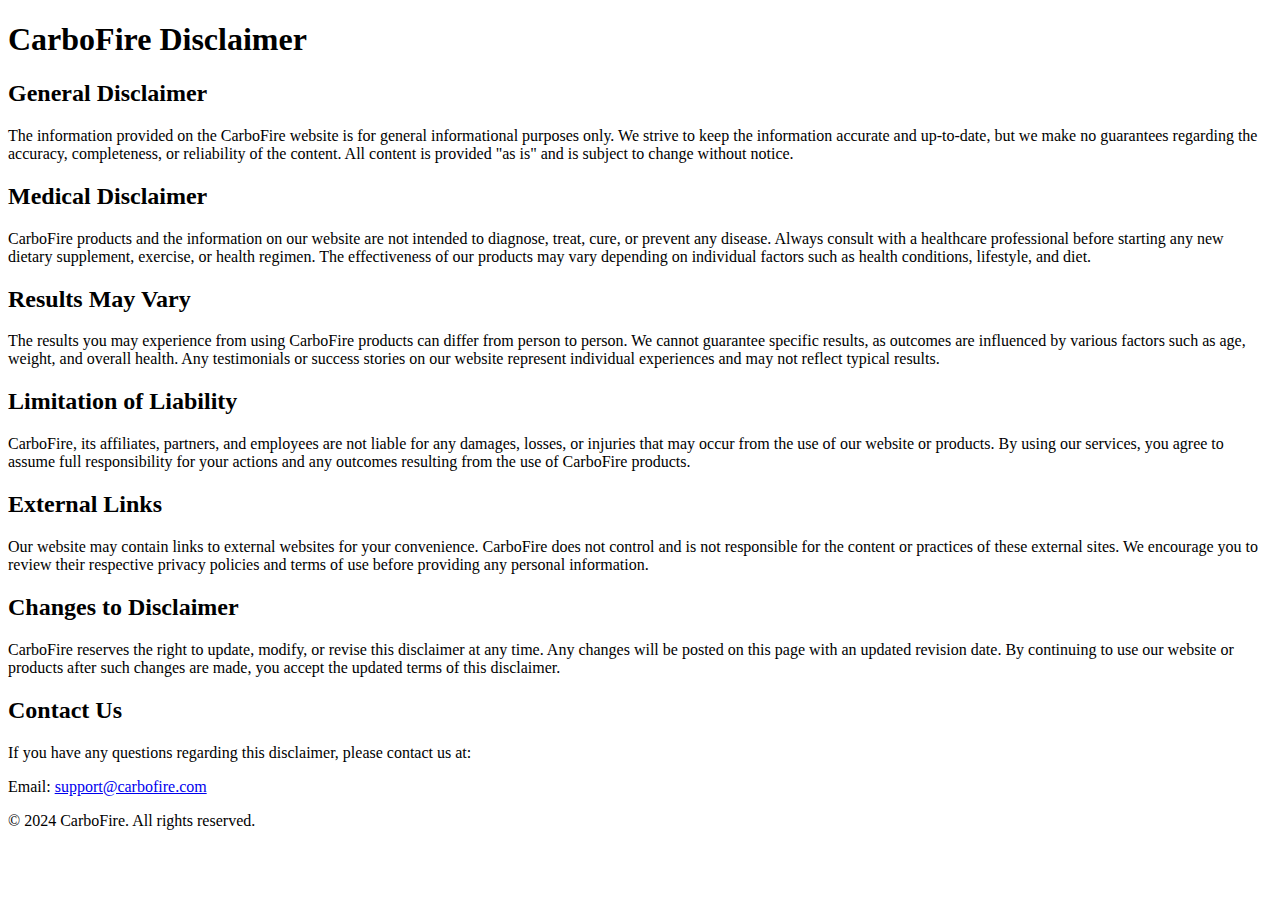
<file: disclaimer.html>
<!DOCTYPE html>
<html lang="en">
<head>
    <meta charset="UTF-8">
    <meta name="viewport" content="width=device-width, initial-scale=1.0">
    <title>CarboFire Disclaimer</title>
	<meta name="keywords" content="CarboFire, CarboFire reviews, CarboFire weight loss, Buy CarboFire original, CarboFire Buy, CarboFire official, CarboFire ingredients, CarboFire official website, CarboFire benefits, CarboFire supplement, CarboFire official site, CarboFire Disclaimer, CarboFire supplement disclaimer, CarboFire liability, CarboFire accuracy of information, CarboFire health products, CarboFire wellness supplements, CarboFire content use, CarboFire product claims" />
<base href="https://prohealth103.github.io/carbofire-live/">
<link rel="canonical" href="https://prohealth103.github.io/carbofire-live/disclaimer.html" />
<meta name="robots" content="follow, index, max-snippet:-1, max-video-preview:-1, max-image-preview:large" />
<meta property="og:type" content="website" />
<meta property="og:title" content="CarboFire | Disclaimer" />
<meta property="og:description" content="Read the Disclaimer of CarboFire to understand the rules and guidelines for using our website." />
<meta property="og:url" content="https://prohealth103.github.io/carbofire-live/disclaimer.html" />
<meta property="og:image" content="https://prohealth103.github.io/carbofire-live/assets/images/full-product-553x413.png" />
<meta property="og:site_name" content="CarboFire Disclaimer" />
<script type="application/ld+json">
{
  "@context": "https://schema.org/", 
  "@type": "Product", 
  "name": "CarboFire",
  "image": "https://prohealth103.github.io/carbofire-live/assets/images/full-product-553x413.png ",
  "description": "CarboFire is a revolutionary weight loss supplement that addresses stubborn fat and weight management concerns."
    "@type": "Brand",
    "name": "CarboFire"
  },
  "sku": "",
  "offers": {
    "@type": "Offer",
    "url": "https://prohealth103.github.io/carbofire-live/",
    "priceCurrency": "USD",
    "price": "69",
    "priceValidUntil": "2028-01-01",
    "availability": "https://schema.org/InStock",
    "itemCondition": "https://schema.org/NewCondition"
  },
  "aggregateRating": {
    "@type": "AggregateRating",
    "ratingValue": "5",
    "bestRating": "5",
    "worstRating": "4",
    "ratingCount": "92790"
  }
}
{
  "@context": "https://schema.org",
  "@type": "Organization",
  "name": "CarboFire",
  "alternateName": "CarboFire Official Website",
  "url": "https://prohealth103.github.io/carbofire-live",
  "logo": "https://prohealth103.github.io/carbofire-live/assets/images/full-product-553x413.png ",
  "contactPoint": {
    "@type": "ContactPoint",
    "telephone": "1-800-888-8778",
    "contactType": "technical support",
    "contactOption": "TollFree",
    "areaServed": "US",
    "availableLanguage": "en"
  },
}
</script>
</head>
<body>
    <header>
        <h1>CarboFire Disclaimer</h1>
    </header>

    <section>
        <h2>General Disclaimer</h2>
        <p>The information provided on the CarboFire website is for general informational purposes only. We strive to keep the information accurate and up-to-date, but we make no guarantees regarding the accuracy, completeness, or reliability of the content. All content is provided "as is" and is subject to change without notice.</p>
    </section>

    <section>
        <h2>Medical Disclaimer</h2>
        <p>CarboFire products and the information on our website are not intended to diagnose, treat, cure, or prevent any disease. Always consult with a healthcare professional before starting any new dietary supplement, exercise, or health regimen. The effectiveness of our products may vary depending on individual factors such as health conditions, lifestyle, and diet.</p>
    </section>

    <section>
        <h2>Results May Vary</h2>
        <p>The results you may experience from using CarboFire products can differ from person to person. We cannot guarantee specific results, as outcomes are influenced by various factors such as age, weight, and overall health. Any testimonials or success stories on our website represent individual experiences and may not reflect typical results.</p>
    </section>

    <section>
        <h2>Limitation of Liability</h2>
        <p>CarboFire, its affiliates, partners, and employees are not liable for any damages, losses, or injuries that may occur from the use of our website or products. By using our services, you agree to assume full responsibility for your actions and any outcomes resulting from the use of CarboFire products.</p>
    </section>

    <section>
        <h2>External Links</h2>
        <p>Our website may contain links to external websites for your convenience. CarboFire does not control and is not responsible for the content or practices of these external sites. We encourage you to review their respective privacy policies and terms of use before providing any personal information.</p>
    </section>

    <section>
        <h2>Changes to Disclaimer</h2>
        <p>CarboFire reserves the right to update, modify, or revise this disclaimer at any time. Any changes will be posted on this page with an updated revision date. By continuing to use our website or products after such changes are made, you accept the updated terms of this disclaimer.</p>
    </section>

    <section>
        <h2>Contact Us</h2>
        <p>If you have any questions regarding this disclaimer, please contact us at:</p>
        <p>Email: <a href="mailto:support@carbofire.com">support@carbofire.com</a></p>
    </section>

    <footer>
        <p>&copy; 2024 CarboFire. All rights reserved.</p>
    </footer>
</body>
</html>
</file>
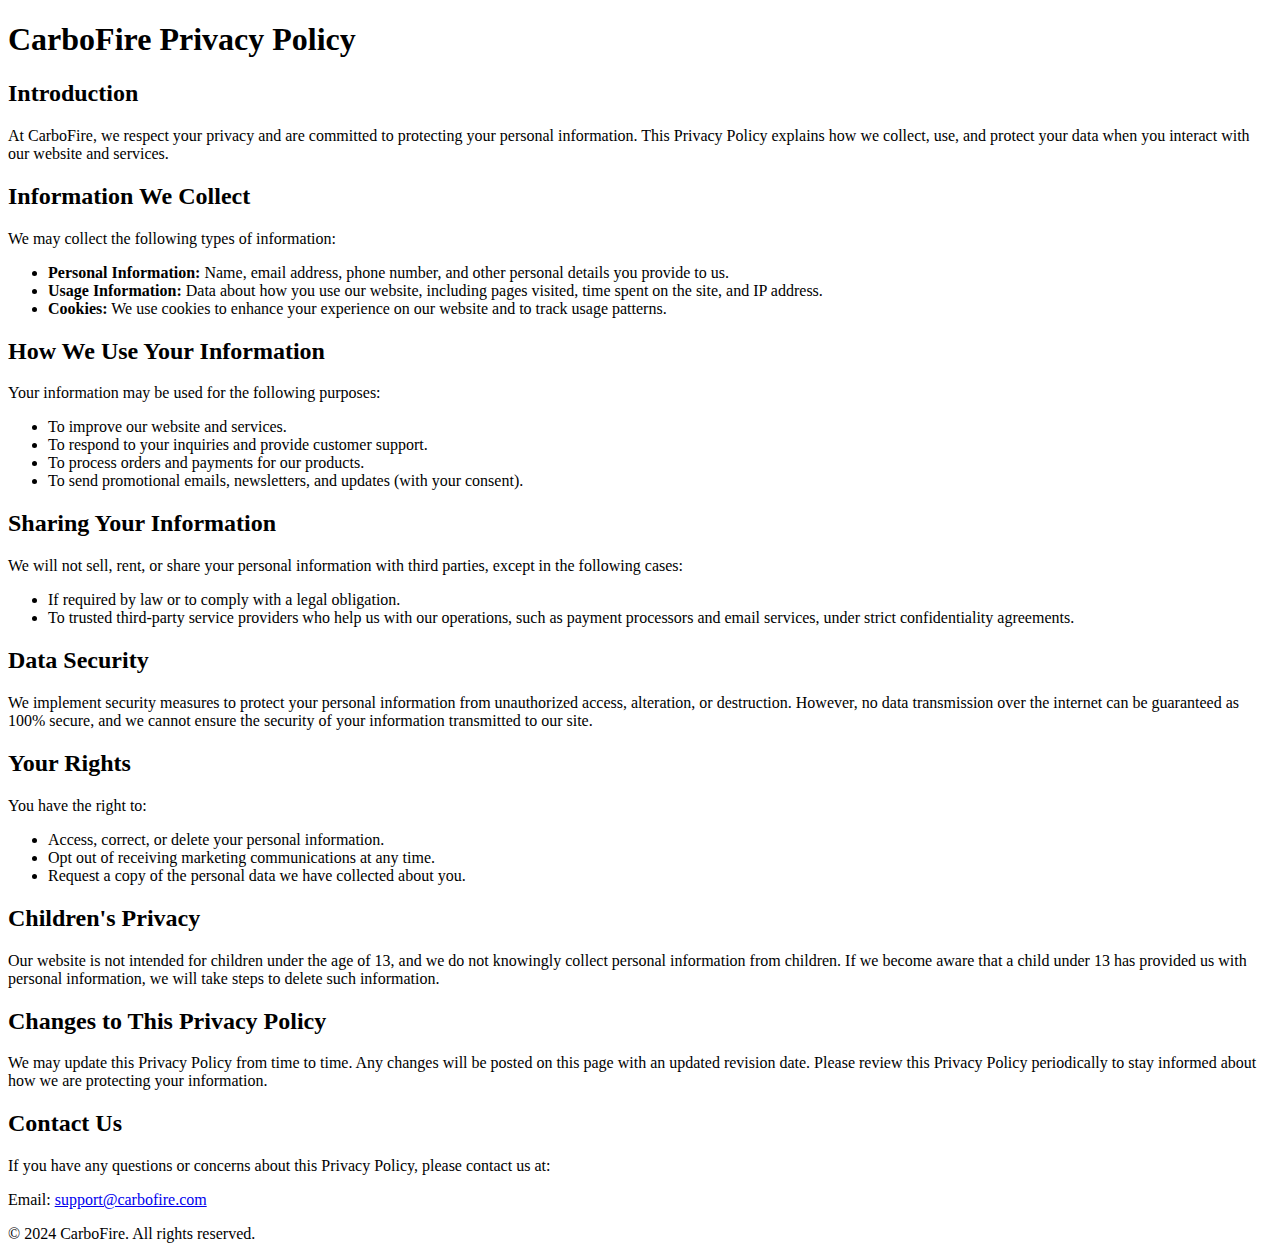
<file: privacy-policy.html>
<!DOCTYPE html>
<html lang="en">
<head>
    <meta charset="UTF-8">
    <meta name="viewport" content="width=device-width, initial-scale=1.0">
    <title>CarboFire Privacy Policy</title>
	<meta name="keywords" CarboFire, CarboFire reviews, CarboFire weight loss, Buy CarboFire original, CarboFire Buy, CarboFire official, CarboFire ingredients, CarboFire official website, CarboFire benefits, CarboFire supplement, CarboFire official site, CarboFire Privacy Policy, CarboFire data protection, CarboFire personal information, CarboFire user privacy, CarboFire GDPR compliance, CarboFire cookie policy, CarboFire information security, CarboFire privacy practices, CarboFire supplement data security" />
<base href="https://prohealth103.github.io/carbofire-live/">  
<link rel="canonical" href="https://prohealth103.github.io/carbofire-live/privacy-policy.html" />
<meta name="robots" content="follow, index, max-snippet:-1, max-video-preview:-1, max-image-preview:large" />
<meta property="og:type" content="website" />
<meta property="og:title" content="CarboFire | Privacy Policy" />
<meta property="og:description" content="Read the Privacy Policy of CarboFire to understand the rules and guidelines for using our website." />
<meta property="og:url" content="https://prohealth103.github.io/carbofire-live/privacy-policy.html" />
<meta property="og:image" content="https://prohealth103.github.io/carbofire-live/assets/images/full-product-553x413.png" />
<meta property="og:site_name" content="CarboFire Privacy" /> 
<script type="application/ld+json">
{
  "@context": "https://schema.org/", 
  "@type": "Product", 
  "name": "CarboFire",
  "image": "https://prohealth103.github.io/carbofire-live/assets/images/full-product-553x413.png ",
  "description": "CarboFire is a revolutionary weight loss supplement that addresses stubborn fat and weight management concerns."
    "@type": "Brand",
    "name": "CarboFire"
  },
  "sku": "",
  "offers": {
    "@type": "Offer",
    "url": "https://prohealth103.github.io/carbofire-live/",
    "priceCurrency": "USD",
    "price": "69",
    "priceValidUntil": "2028-01-01",
    "availability": "https://schema.org/InStock",
    "itemCondition": "https://schema.org/NewCondition"
  },
  "aggregateRating": {
    "@type": "AggregateRating",
    "ratingValue": "5",
    "bestRating": "5",
    "worstRating": "4",
    "ratingCount": "92790"
  }
}
{
  "@context": "https://schema.org",
  "@type": "Organization",
  "name": "CarboFire",
  "alternateName": "CarboFire Official Website",
  "url": "https://prohealth103.github.io/carbofire-live",
  "logo": "https://prohealth103.github.io/carbofire-live/assets/images/full-product-553x413.png ",
  "contactPoint": {
    "@type": "ContactPoint",
    "telephone": "1-800-888-8778",
    "contactType": "technical support",
    "contactOption": "TollFree",
    "areaServed": "US",
    "availableLanguage": "en"
  },
}
</script>
</head>
<body>
    <header>
        <h1>CarboFire Privacy Policy</h1>
    </header>

    <section>
        <h2>Introduction</h2>
        <p>At CarboFire, we respect your privacy and are committed to protecting your personal information. This Privacy Policy explains how we collect, use, and protect your data when you interact with our website and services.</p>
    </section>

    <section>
        <h2>Information We Collect</h2>
        <p>We may collect the following types of information:</p>
        <ul>
            <li><strong>Personal Information:</strong> Name, email address, phone number, and other personal details you provide to us.</li>
            <li><strong>Usage Information:</strong> Data about how you use our website, including pages visited, time spent on the site, and IP address.</li>
            <li><strong>Cookies:</strong> We use cookies to enhance your experience on our website and to track usage patterns.</li>
        </ul>
    </section>

    <section>
        <h2>How We Use Your Information</h2>
        <p>Your information may be used for the following purposes:</p>
        <ul>
            <li>To improve our website and services.</li>
            <li>To respond to your inquiries and provide customer support.</li>
            <li>To process orders and payments for our products.</li>
            <li>To send promotional emails, newsletters, and updates (with your consent).</li>
        </ul>
    </section>

    <section>
        <h2>Sharing Your Information</h2>
        <p>We will not sell, rent, or share your personal information with third parties, except in the following cases:</p>
        <ul>
            <li>If required by law or to comply with a legal obligation.</li>
            <li>To trusted third-party service providers who help us with our operations, such as payment processors and email services, under strict confidentiality agreements.</li>
        </ul>
    </section>

    <section>
        <h2>Data Security</h2>
        <p>We implement security measures to protect your personal information from unauthorized access, alteration, or destruction. However, no data transmission over the internet can be guaranteed as 100% secure, and we cannot ensure the security of your information transmitted to our site.</p>
    </section>

    <section>
        <h2>Your Rights</h2>
        <p>You have the right to:</p>
        <ul>
            <li>Access, correct, or delete your personal information.</li>
            <li>Opt out of receiving marketing communications at any time.</li>
            <li>Request a copy of the personal data we have collected about you.</li>
        </ul>
    </section>

    <section>
        <h2>Children's Privacy</h2>
        <p>Our website is not intended for children under the age of 13, and we do not knowingly collect personal information from children. If we become aware that a child under 13 has provided us with personal information, we will take steps to delete such information.</p>
    </section>

    <section>
        <h2>Changes to This Privacy Policy</h2>
        <p>We may update this Privacy Policy from time to time. Any changes will be posted on this page with an updated revision date. Please review this Privacy Policy periodically to stay informed about how we are protecting your information.</p>
    </section>

    <section>
        <h2>Contact Us</h2>
        <p>If you have any questions or concerns about this Privacy Policy, please contact us at:</p>
        <p>Email: <a href="mailto:support@carbofire.com">support@carbofire.com</a></p>
    </section>

    <footer>
        <p>&copy; 2024 CarboFire. All rights reserved.</p>
    </footer>
</body>
</html>
</file>
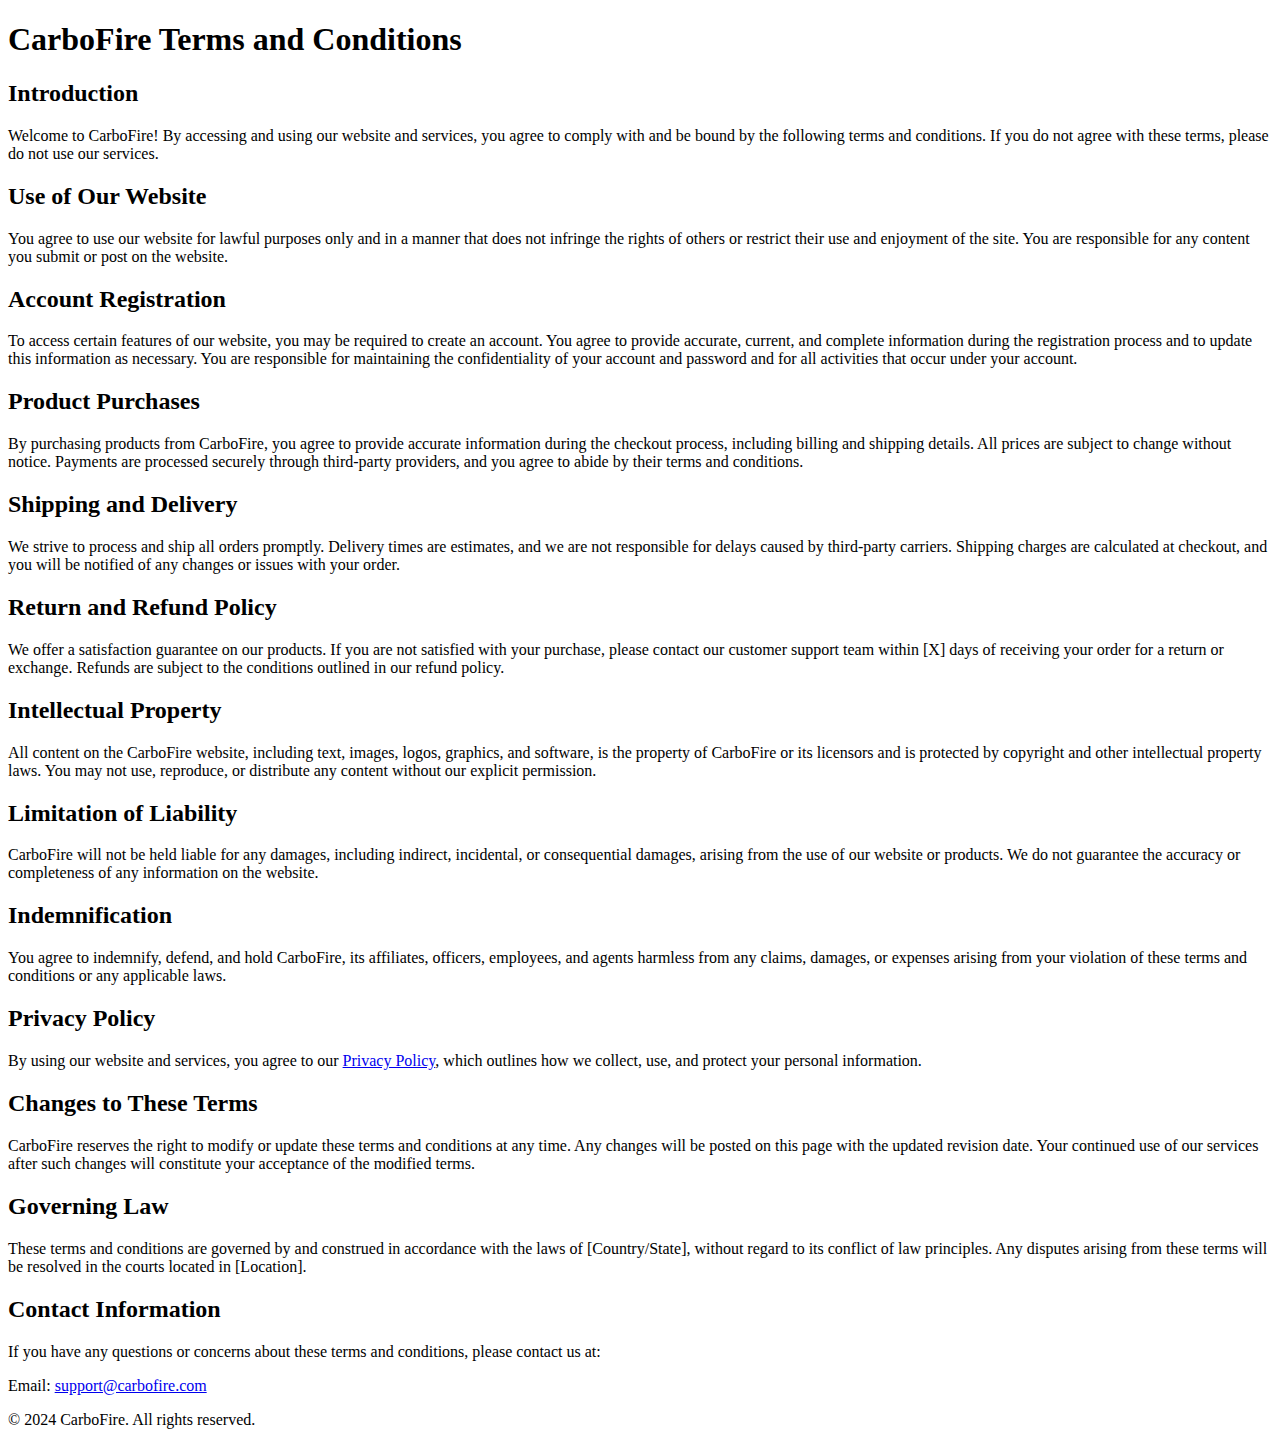
<file: terms-and-conditions.html>
<!DOCTYPE html>
<html lang="en">
<head>
    <meta charset="UTF-8">
    <meta name="viewport" content="width=device-width, initial-scale=1.0">
    <title>CarboFire Terms and Conditions</title>
	<meta name="keywords" content="CarboFire, CarboFire reviews, CarboFire weight loss, Buy CarboFire original, CarboFire Buy, CarboFire official, CarboFire ingredients, CarboFire official website, CarboFire benefits, CarboFire supplement, CarboFire official site, CarboFire supplement, CarboFire official website, CarboFire discount, CarboFire buy, CarboFire official site, CarboFire terms and conditions, CarboFire usage policies, CarboFire legal agreements, CarboFire purchase guidelines, CarboFire user rights, CarboFire responsibilities"/>
<base href="https://prohealth103.github.io/carbofire-live/">
<link rel="canonical" href="https://prohealth103.github.io/carbofire-live/terms-and-conditions.html" />
<meta name="robots" content="follow, index, max-snippet:-1, max-video-preview:-1, max-image-preview:large" />
<meta property="og:type" content="website" />
<meta property="og:title" content="CarboFire | Terms And Conditions" />
<meta property="og:description" content="Read the Terms and Conditions of CarboFire to understand the rules and guidelines for using our website." />
<meta property="og:url" content="https://prohealth103.github.io/carbofire-live/terms-and-conditions.html" />
<meta property="og:image" content="https://prohealth103.github.io/carbofire-live/assets/images/full-product-553x413.png" />
<meta property="og:site_name" content="CarboFire Terms And Conditions" />
<script type="application/ld+json">
{
  "@context": "https://schema.org/", 
  "@type": "Product", 
  "name": "CarboFire",
  "image": "https://prohealth103.github.io/carbofire-live/assets/images/full-product-553x413.png ",
  "description": "CarboFire is a revolutionary weight loss supplement that addresses stubborn fat and weight management concerns."
    "@type": "Brand",
    "name": "CarboFire"
  },
  "sku": "",
  "offers": {
    "@type": "Offer",
    "url": "https://prohealth103.github.io/carbofire-live/",
    "priceCurrency": "USD",
    "price": "69",
    "priceValidUntil": "2028-01-01",
    "availability": "https://schema.org/InStock",
    "itemCondition": "https://schema.org/NewCondition"
  },
  "aggregateRating": {
    "@type": "AggregateRating",
    "ratingValue": "5",
    "bestRating": "5",
    "worstRating": "4",
    "ratingCount": "92790"
  }
}
{
  "@context": "https://schema.org",
  "@type": "Organization",
  "name": "CarboFire",
  "alternateName": "CarboFire Official Website",
  "url": "https://prohealth103.github.io/carbofire-live",
  "logo": "https://prohealth103.github.io/carbofire-live/assets/images/full-product-553x413.png ",
  "contactPoint": {
    "@type": "ContactPoint",
    "telephone": "1-800-888-8778",
    "contactType": "technical support",
    "contactOption": "TollFree",
    "areaServed": "US",
    "availableLanguage": "en"
  },
}
</script>
</head>
<body>
    <header>
        <h1>CarboFire Terms and Conditions</h1>
    </header>

    <section>
        <h2>Introduction</h2>
        <p>Welcome to CarboFire! By accessing and using our website and services, you agree to comply with and be bound by the following terms and conditions. If you do not agree with these terms, please do not use our services.</p>
    </section>

    <section>
        <h2>Use of Our Website</h2>
        <p>You agree to use our website for lawful purposes only and in a manner that does not infringe the rights of others or restrict their use and enjoyment of the site. You are responsible for any content you submit or post on the website.</p>
    </section>

    <section>
        <h2>Account Registration</h2>
        <p>To access certain features of our website, you may be required to create an account. You agree to provide accurate, current, and complete information during the registration process and to update this information as necessary. You are responsible for maintaining the confidentiality of your account and password and for all activities that occur under your account.</p>
    </section>

    <section>
        <h2>Product Purchases</h2>
        <p>By purchasing products from CarboFire, you agree to provide accurate information during the checkout process, including billing and shipping details. All prices are subject to change without notice. Payments are processed securely through third-party providers, and you agree to abide by their terms and conditions.</p>
    </section>

    <section>
        <h2>Shipping and Delivery</h2>
        <p>We strive to process and ship all orders promptly. Delivery times are estimates, and we are not responsible for delays caused by third-party carriers. Shipping charges are calculated at checkout, and you will be notified of any changes or issues with your order.</p>
    </section>

    <section>
        <h2>Return and Refund Policy</h2>
        <p>We offer a satisfaction guarantee on our products. If you are not satisfied with your purchase, please contact our customer support team within [X] days of receiving your order for a return or exchange. Refunds are subject to the conditions outlined in our refund policy.</p>
    </section>

    <section>
        <h2>Intellectual Property</h2>
        <p>All content on the CarboFire website, including text, images, logos, graphics, and software, is the property of CarboFire or its licensors and is protected by copyright and other intellectual property laws. You may not use, reproduce, or distribute any content without our explicit permission.</p>
    </section>

    <section>
        <h2>Limitation of Liability</h2>
        <p>CarboFire will not be held liable for any damages, including indirect, incidental, or consequential damages, arising from the use of our website or products. We do not guarantee the accuracy or completeness of any information on the website.</p>
    </section>

    <section>
        <h2>Indemnification</h2>
        <p>You agree to indemnify, defend, and hold CarboFire, its affiliates, officers, employees, and agents harmless from any claims, damages, or expenses arising from your violation of these terms and conditions or any applicable laws.</p>
    </section>

    <section>
        <h2>Privacy Policy</h2>
        <p>By using our website and services, you agree to our <a href='/privacy-policy'>Privacy Policy</a>, which outlines how we collect, use, and protect your personal information.</p>
    </section>

    <section>
        <h2>Changes to These Terms</h2>
        <p>CarboFire reserves the right to modify or update these terms and conditions at any time. Any changes will be posted on this page with the updated revision date. Your continued use of our services after such changes will constitute your acceptance of the modified terms.</p>
    </section>

    <section>
        <h2>Governing Law</h2>
        <p>These terms and conditions are governed by and construed in accordance with the laws of [Country/State], without regard to its conflict of law principles. Any disputes arising from these terms will be resolved in the courts located in [Location].</p>
    </section>

    <section>
        <h2>Contact Information</h2>
        <p>If you have any questions or concerns about these terms and conditions, please contact us at:</p>
        <p>Email: <a href="mailto:support@carbofire.com">support@carbofire.com</a></p>
    </section>

    <footer>
        <p>&copy; 2024 CarboFire. All rights reserved.</p>
    </footer>
</body>
</html>
</file>
